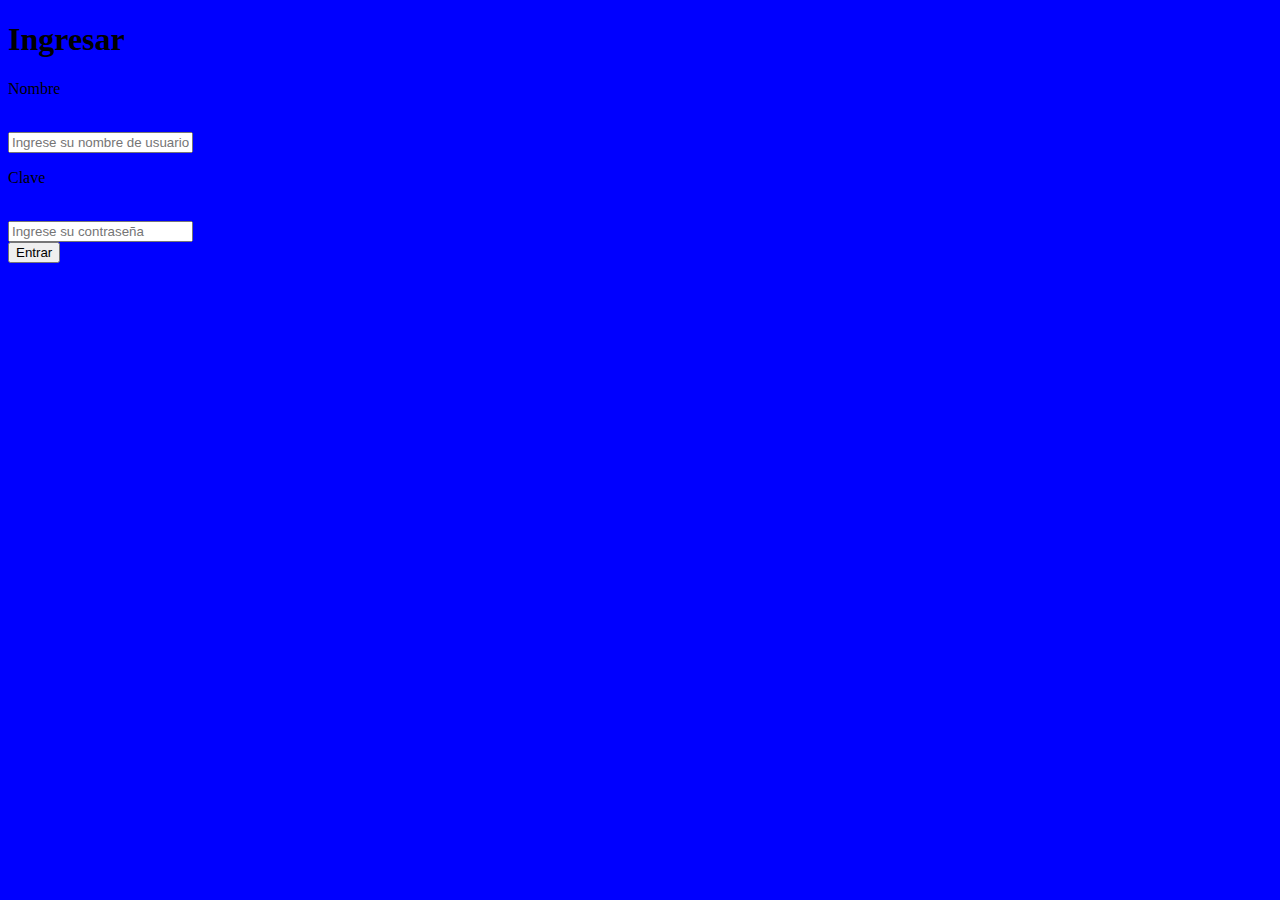
<file: index.html>
<!DOCTYPE html>
<html lang="en">

<head>
    <meta charset="UTF-8">
    <meta http-equiv="X-UA-Compatible" content="IE=edge">
    <meta name="viewport" content="width=device-width, initial-scale=1.0">
    <link href="main.css" rel="stylesheet">
    <title>Login</title>
</head>

<body>

    <form action="/principal.html">
      <section class="container">
        <h1>
            Ingresar
        </h1>

        <div class="username">
            <p>Nombre</p> <br>
            <input type="text" placeholder="Ingrese su nombre de usuario">
        </div>

        <div class="password">
            <p>Clave</p> <br>
            <input type="password" placeholder="Ingrese su contraseña">
        </div>
        

         <button type="submit">Entrar</button>
    </form>
        

    </section>


</body>

</html>
</file>
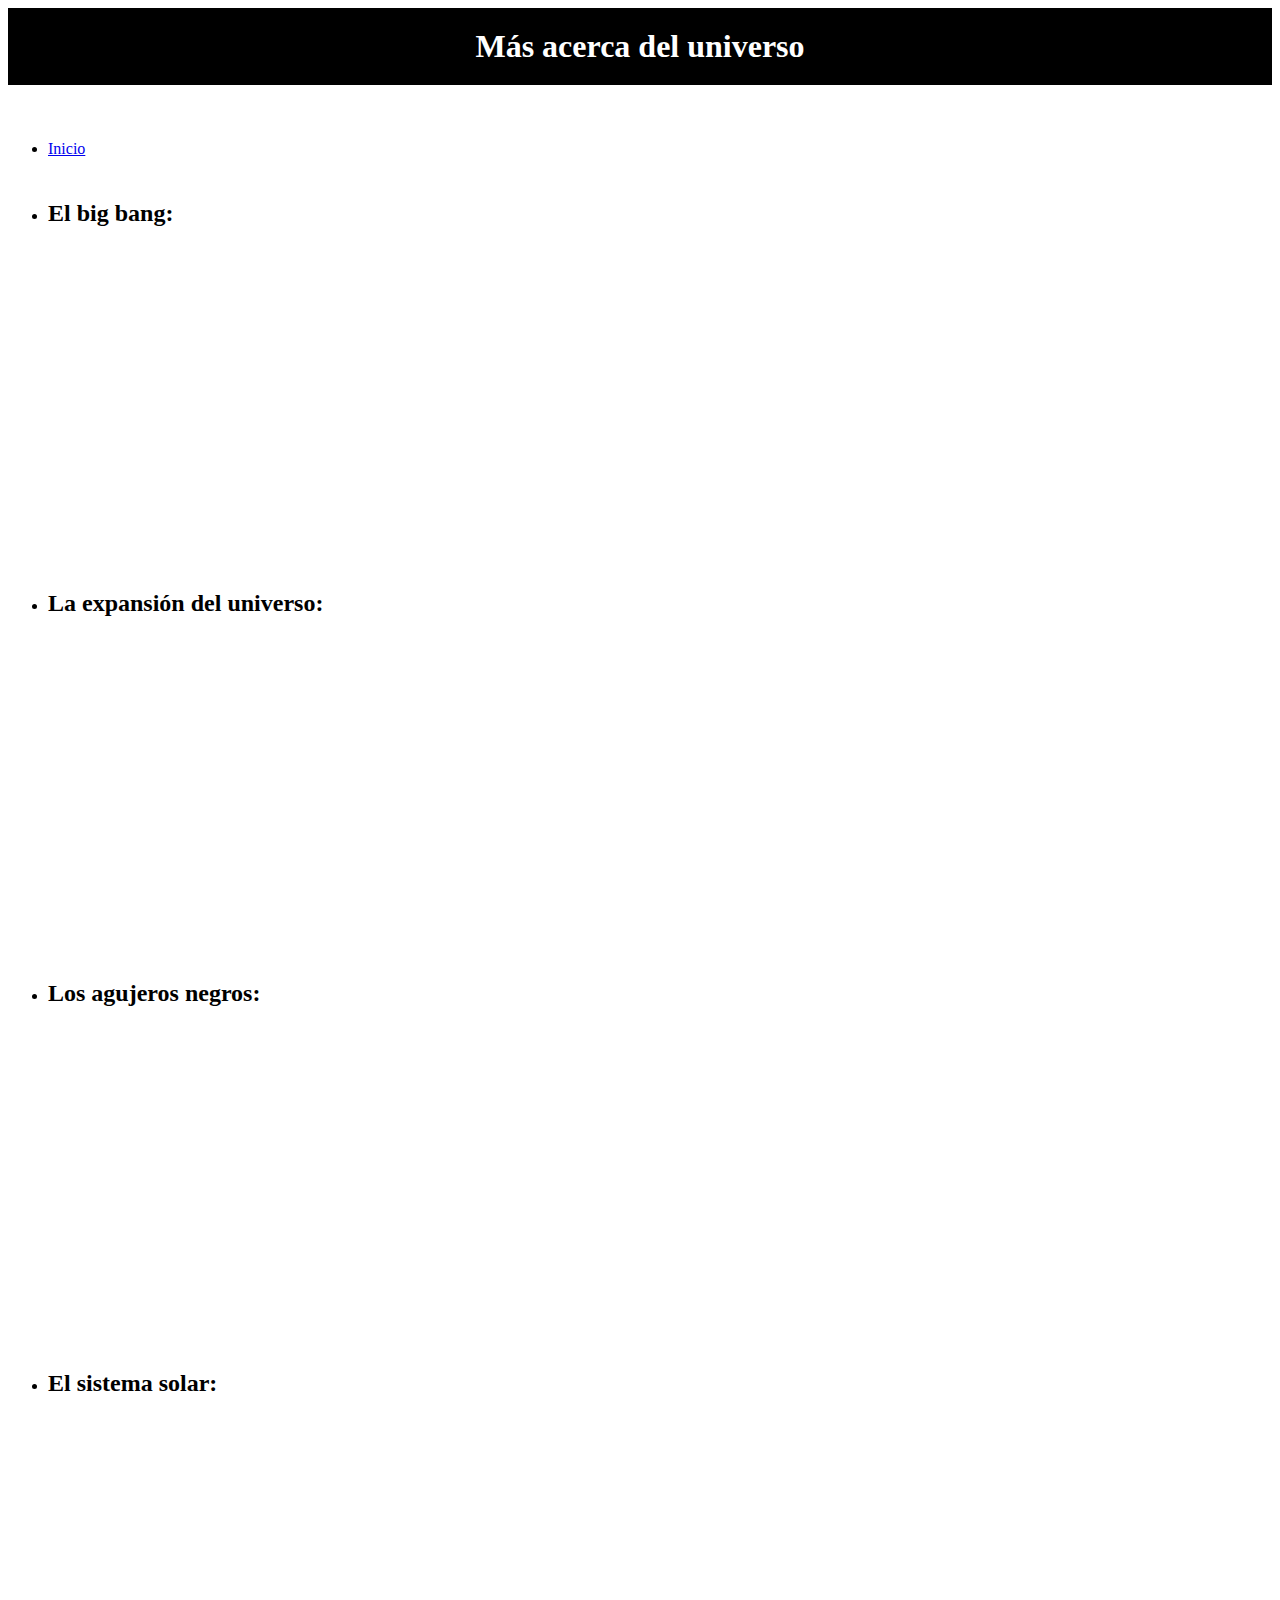
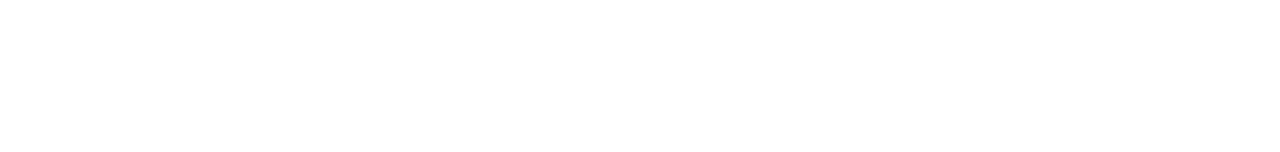
<file: acercade.html>
<html lang="en">
<head>
    <meta charset="UTF-8">
    <meta http-equiv="X-UA-Compatible" content="IE=edge">
    <meta name="viewport" content="width=device-width, initial-scale=1.0">
    <title>Acerca de</title>
    <link rel="stylesheet" href="acerca.css">
</head>
<body>
    <h1>Más acerca del universo</h1> <br>
  
    <nav>
         <ul>
             <li><a href="/principal.html">Inicio</a></li> <br>
         </ul>
    </nav> 

    <ul>
        <li>
            <h2>
                <p>
                   El big bang: <br>
                </p>
            </h2>
            <iframe width="560" height="315" src="https://www.youtube.com/embed/QpVnJBlD3ws" title="YouTube video player" frameborder="0" allow="accelerometer; autoplay; clipboard-write; encrypted-media; gyroscope; picture-in-picture" allowfullscreen></iframe> <br>
        </li>
    </ul> 
    <ul>
        <li>
            <h2>
                <p>
                La expansión del universo: <br>
                </p>
            </h2>
            <iframe width="560" height="315" src="https://www.youtube.com/embed/MXCd7xLWlBg" title="YouTube video player" frameborder="0" allow="accelerometer; autoplay; clipboard-write; encrypted-media; gyroscope; picture-in-picture" allowfullscreen></iframe> <br>
        </li>
    </ul> 
    <ul>
        <li>
            <h2>
                <p>
                    Los agujeros negros: <br>
                </p>
            </h2>
            <iframe width="560" height="315" src="https://www.youtube.com/embed/cs2kyXC-zDw" title="YouTube video player" frameborder="0" allow="accelerometer; autoplay; clipboard-write; encrypted-media; gyroscope; picture-in-picture" allowfullscreen></iframe> <br>
        </li>
    </ul> 
    <ul>
        <li>
            <h2>
                <p>
                    El sistema solar: <br>
                </p>
            </h2>
            <iframe width="560" height="315" src="https://www.youtube.com/embed/XaEsvetxAL0" title="YouTube video player" frameborder="0" allow="accelerometer; autoplay; clipboard-write; encrypted-media; gyroscope; picture-in-picture" allowfullscreen></iframe> <br>
        </li>
    </ul>
    
                

</body>
</html>
</file>
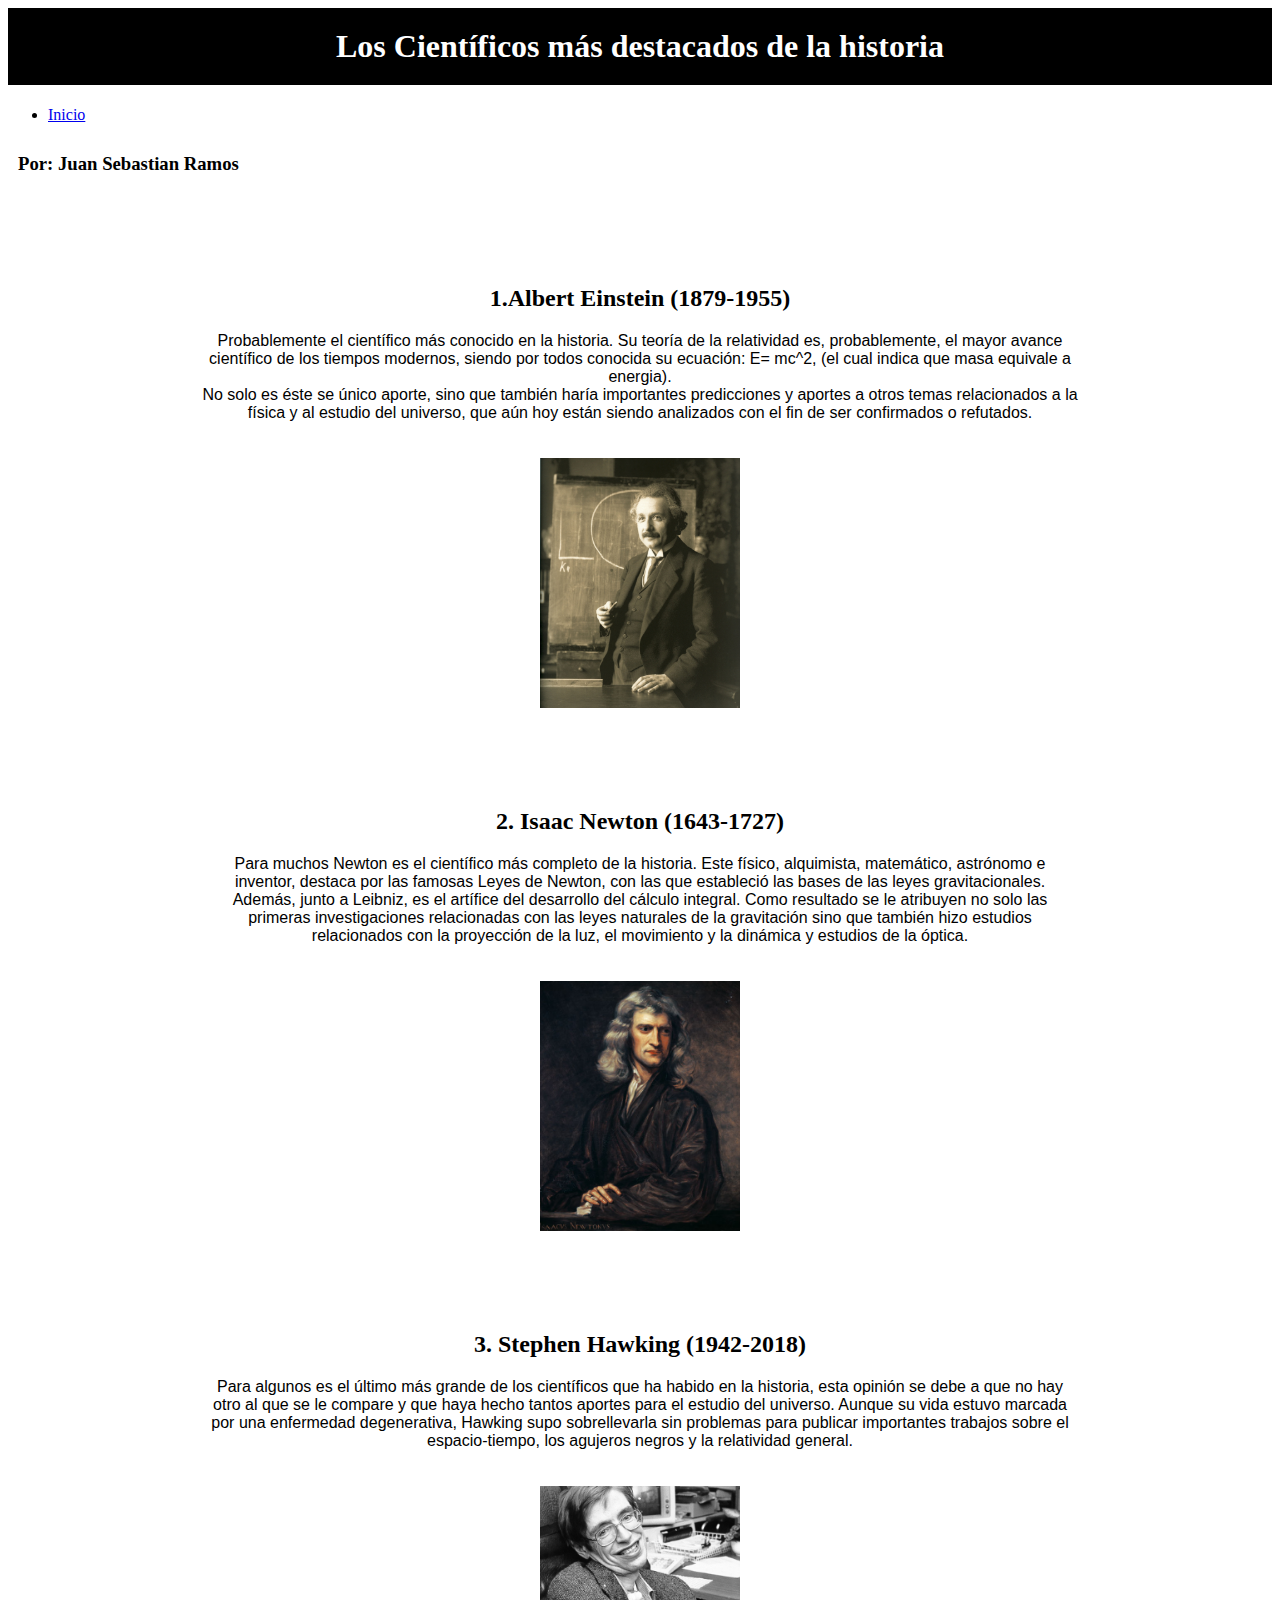
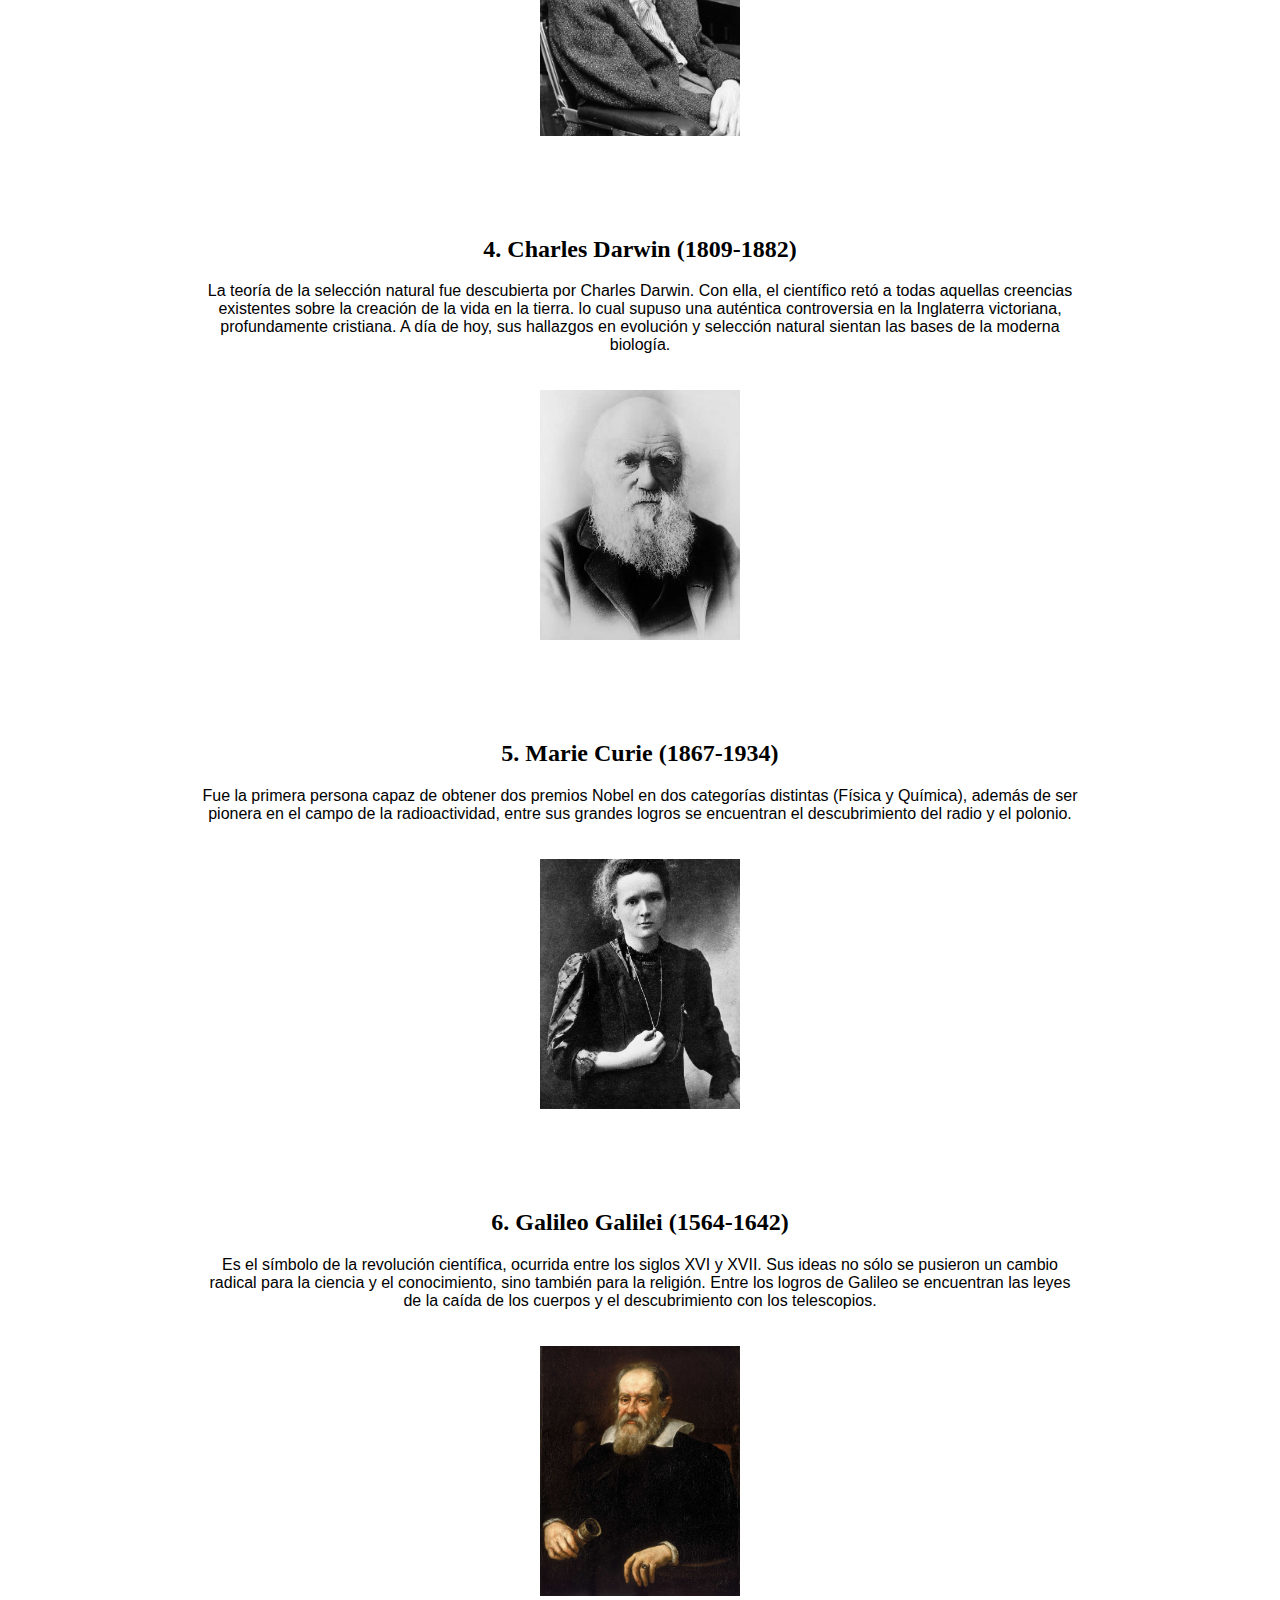
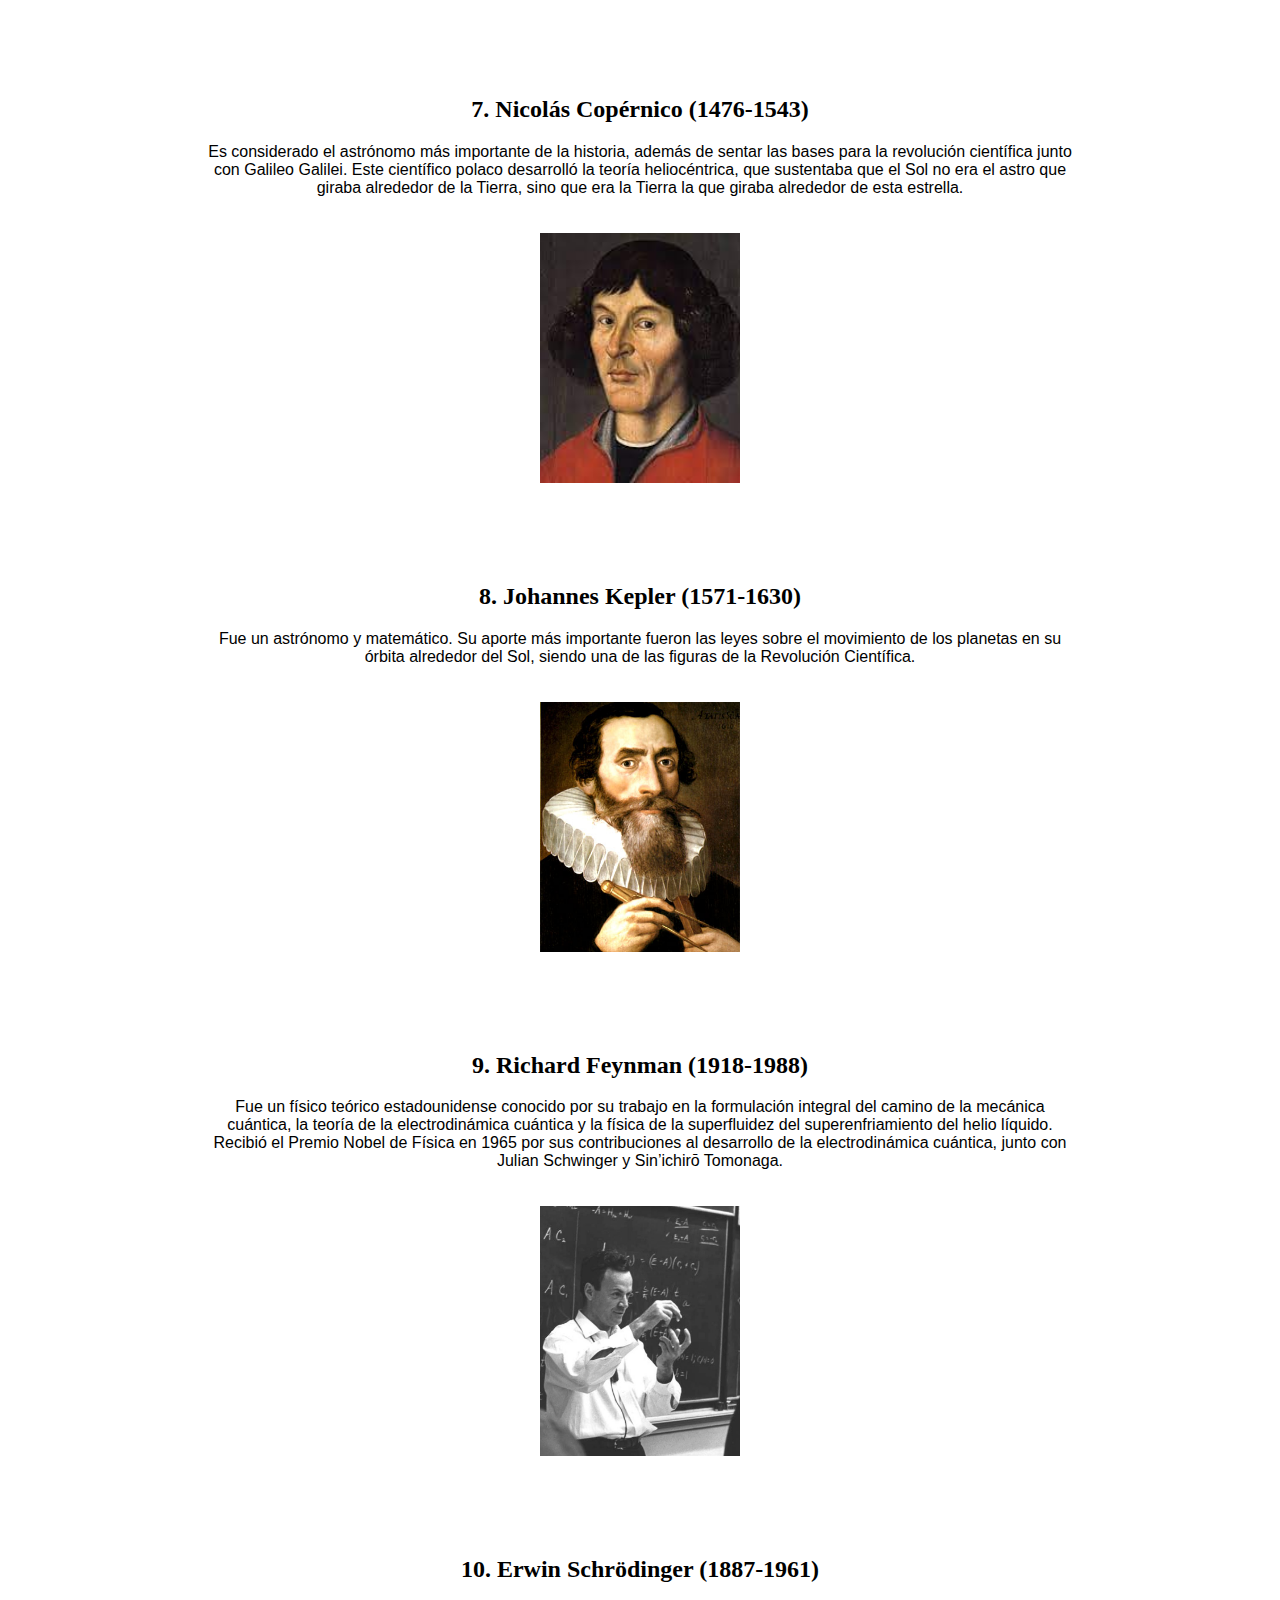
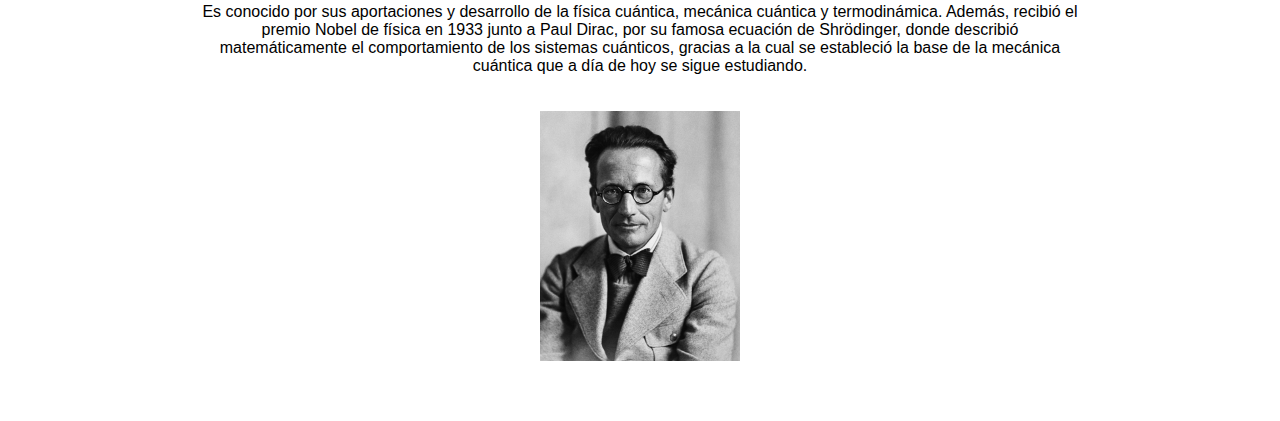
<file: ciencia.html>
<html lang="en">
<head>
    <meta charset="UTF-8">
    <meta http-equiv="X-UA-Compatible" content="IE=edge">
    <meta name="viewport" content="width=device-width, initial-scale=1.0">
    <title>Cosmos</title>
    <link rel="stylesheet" href="/science.css">
</head>
<body>
   <h1>Los Científicos más destacados de la historia</h1> 
    <nav>
         <ul>
             <li><a href="/principal.html">Inicio</a></li>
         </ul>
    </nav>

    <p><h3>Por: Juan Sebastian Ramos</h3></p>
   
<div class="contenido">
    <div class="articulos">
       <div class="secciones">
           <div>
               <h2>1.Albert Einstein (1879-1955)</h2> 
               <p>
                 Probablemente el científico más conocido en la historia. Su teoría de la relatividad es, probablemente, el mayor avance científico de los tiempos modernos, siendo por todos conocida su ecuación: E= mc^2, (el cual indica que masa equivale a energia). <br> No solo es éste se único aporte, sino que también haría importantes predicciones y aportes a otros temas relacionados a la física y al estudio del universo, que aún hoy están siendo analizados con el fin de ser confirmados o refutados.
               </p>
                   </div>
          
                </div>
                <div> <img src="/ceinsteinimg.jpg"> </div>
        
                <div>
                   
          </div>
         
     </div>
</div>

<div class="contenido">
    <div class="articulos">
       <div class="secciones">
           <div>
               <h2>2. Isaac Newton (1643-1727)</h2> 
               <p>
                Para muchos Newton es el científico más completo de la historia. Este físico, alquimista, matemático, astrónomo e inventor, destaca por las famosas Leyes de Newton, con las que estableció las bases de las leyes gravitacionales. Además, junto a Leibniz, es el artífice del desarrollo del cálculo integral. Como resultado se le atribuyen no solo las primeras investigaciones relacionadas con las leyes naturales de la gravitación sino que también hizo estudios relacionados con la proyección de la luz, el movimiento y la dinámica y estudios de la óptica.
               </p>
             </div>
          
                </div>
                <div> <img src="/cnewtonimg.jpg"> </div>
        
                <div>
                   
          </div>
         
     </div>
</div>

<div class="contenido">
    <div class="articulos">
       <div class="secciones">
           <div>
               <h2>3. Stephen Hawking (1942-2018)</h2> 
               <p>
                Para algunos es el último más grande de los científicos que ha habido en la historia, esta opinión se debe a que no hay otro al que se le compare y que haya hecho tantos aportes para el estudio del universo. Aunque su vida estuvo marcada por una enfermedad degenerativa, Hawking supo sobrellevarla sin problemas para publicar importantes trabajos sobre el espacio-tiempo, los agujeros negros y la relatividad general. 
               </p>
             </div>
          
                </div>
                <div> <img src="/chawking.jpg"> </div>
        
                <div>
                   
          </div>
         
     </div>
</div>
        
<div class="contenido">
    <div class="articulos">
       <div class="secciones">
           <div>
               <h2>4. Charles Darwin (1809-1882)</h2> 
               <p>
                La teoría de la selección natural fue descubierta por Charles Darwin. Con ella, el científico retó a todas aquellas creencias existentes sobre la creación de la vida en la tierra. lo cual supuso una auténtica controversia en la Inglaterra victoriana, profundamente cristiana. A día de hoy, sus hallazgos en evolución y selección natural sientan las bases de la moderna biología. 
               </p>
             </div>
          
                </div>
                <div> <img src="/cdarwin.jpg"> </div>
        
                <div>
                   
          </div>
         
     </div>
</div>

<div class="contenido">
    <div class="articulos">
       <div class="secciones">
           <div>
               <h2>5. Marie Curie (1867-1934)</h2> 
               <p>
                Fue la primera persona capaz de obtener dos premios Nobel en dos categorías distintas (Física y Química), además de ser pionera en el campo de la radioactividad, entre sus grandes logros se encuentran el descubrimiento del radio y el polonio.
               </p>
             </div>
          
                </div>
                <div> <img src="/cmarie.jpg"> </div>
        
                <div>
                   
          </div>
         
     </div>
</div>

<div class="contenido">
    <div class="articulos">
       <div class="secciones">
           <div>
               <h2>6. Galileo Galilei (1564-1642)</h2> 
               <p>
                Es el símbolo de la revolución científica, ocurrida entre los siglos XVI y XVII. Sus ideas no sólo se pusieron un cambio radical para la ciencia y el conocimiento, sino también para la religión. Entre los logros de Galileo se encuentran las leyes de la caída de los cuerpos
                y el descubrimiento con los telescopios.
               </p>
             </div>
          
                </div>
                <div> <img src="/cgalileo.jpg"> </div>
        
                <div>
                   
          </div>
         
     </div>
</div>

<div class="contenido">
    <div class="articulos">
       <div class="secciones">
           <div>
               <h2>7. Nicolás Copérnico (1476-1543)</h2> 
               <p>
                Es considerado el astrónomo más importante de la historia, además de sentar las bases para la revolución científica junto con Galileo Galilei.
                Este científico polaco desarrolló la teoría heliocéntrica, que sustentaba que el Sol no era el astro que giraba alrededor de la Tierra, sino que era la Tierra la que giraba alrededor de esta estrella.
               </p>
             </div>
          
                </div>
                <div> <img src="/ccopernico.jpg"> </div>
        
                <div>
                   
          </div>
         
     </div>
</div>

<div class="contenido">
    <div class="articulos">
       <div class="secciones">
           <div>
               <h2>8. Johannes Kepler  (1571-1630)</h2> 
               <p>
                Fue un astrónomo y matemático. Su aporte más importante fueron las leyes sobre el movimiento de los planetas en su órbita alrededor del Sol, siendo una de las figuras de la Revolución Científica. 
               </p>
             </div>
          
                </div>
                <div> <img src="/ckepler.jpg"> </div>
        
                <div>
                   
          </div>
         
     </div>
</div>

<div class="contenido">
    <div class="articulos">
       <div class="secciones">
           <div>
               <h2>9. Richard Feynman (1918-1988)</h2> 
               <p>
                Fue un físico teórico estadounidense conocido por su trabajo en la formulación integral del camino de la mecánica cuántica, la teoría de la electrodinámica cuántica y la física de la superfluidez del superenfriamiento del helio líquido. <br> Recibió el Premio Nobel de Física en 1965 por sus contribuciones al desarrollo de la electrodinámica cuántica, junto con Julian Schwinger y Sin’ichirō Tomonaga.
               </p>
             </div>
          
                </div>
                <div> <img src="/cfeynmann.jpg"> </div>
        
                <div>
                   
          </div>
         
     </div>
</div>

<div class="contenido">
    <div class="articulos">
       <div class="secciones">
           <div>
               <h2>10. Erwin Schrödinger (1887-1961)</h2> 
               <p>
                Es conocido por sus aportaciones y desarrollo de la física cuántica, mecánica cuántica y termodinámica. Además, recibió el premio Nobel de física en 1933 junto a Paul Dirac, por su famosa ecuación de Shrödinger, donde describió matemáticamente el comportamiento de los sistemas cuánticos, gracias a la cual se estableció la base de la mecánica cuántica que a día de hoy se sigue estudiando.
               </p>
             </div>
          
                </div>
                <div> <img src="/cerwin.jpg"> </div>
        
                <div>
                   
          </div>
         
     </div>
</div>


   
</body>
</html>
</file>
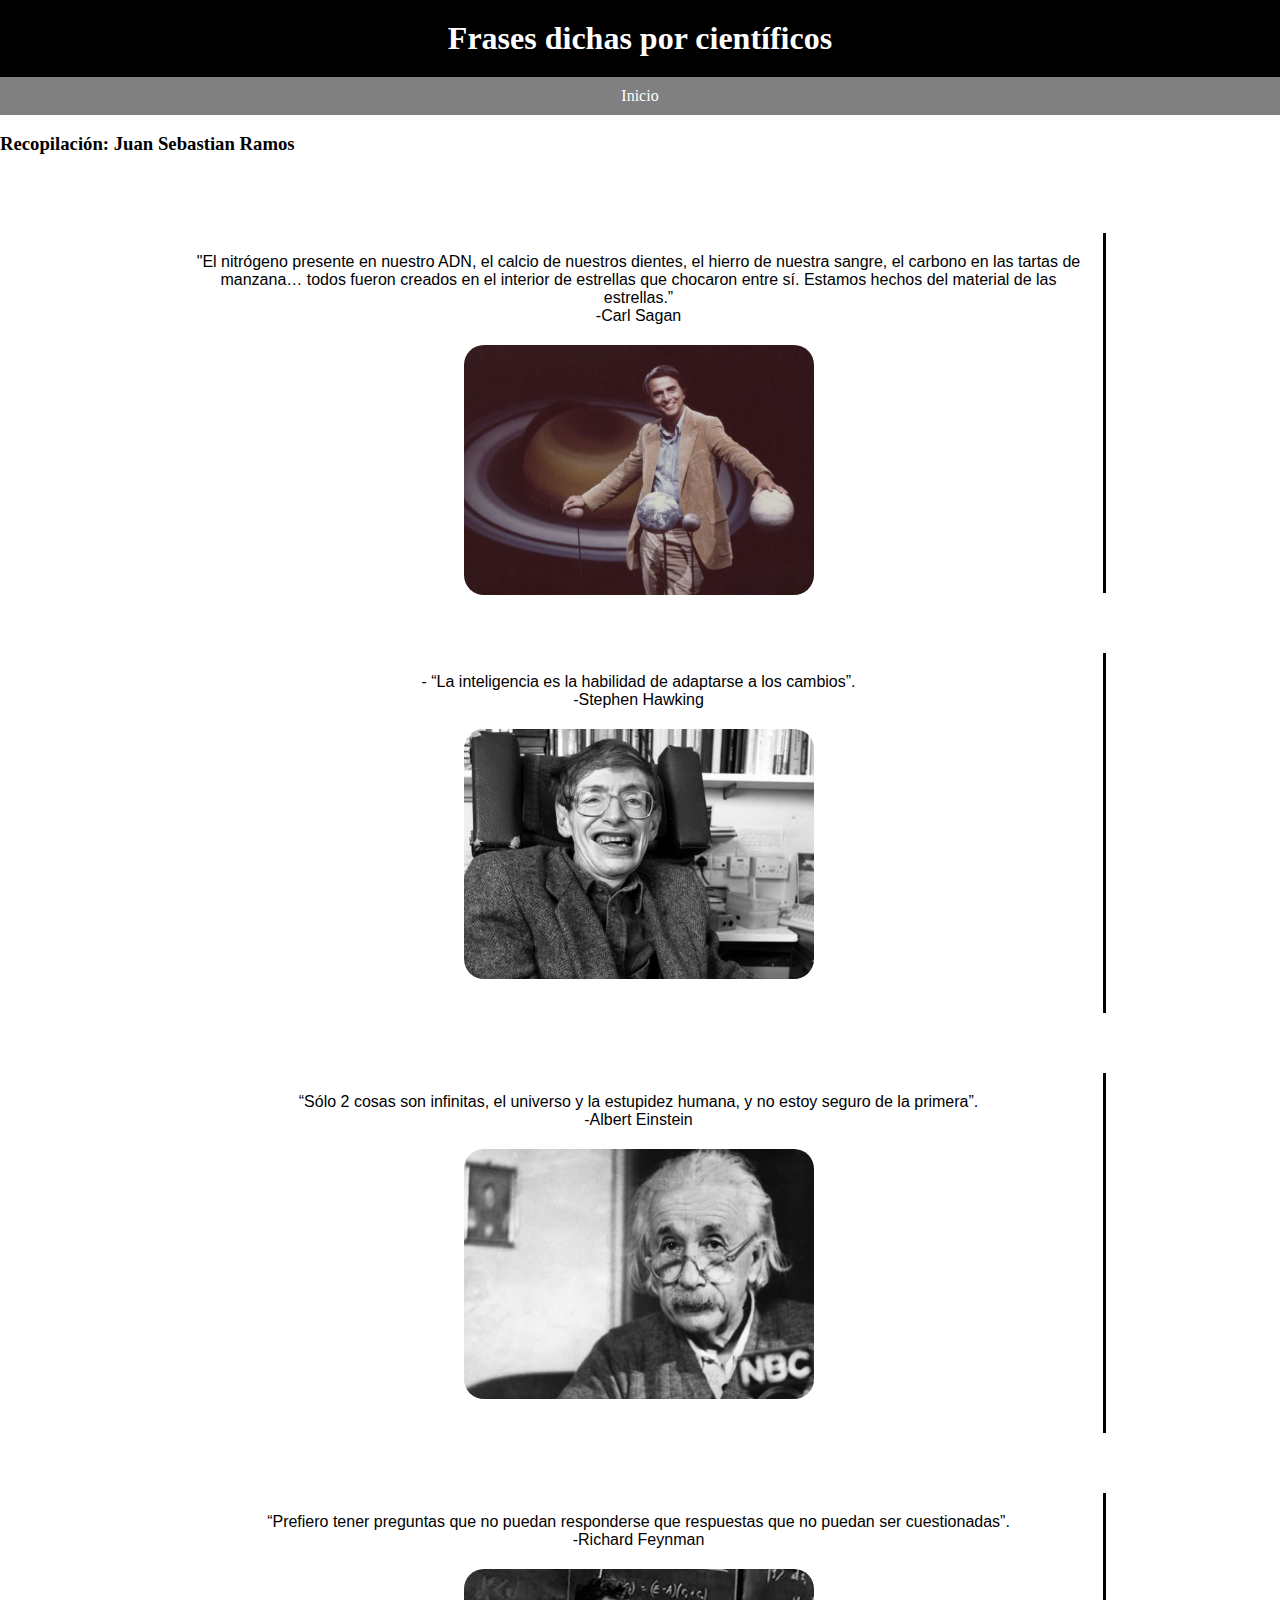
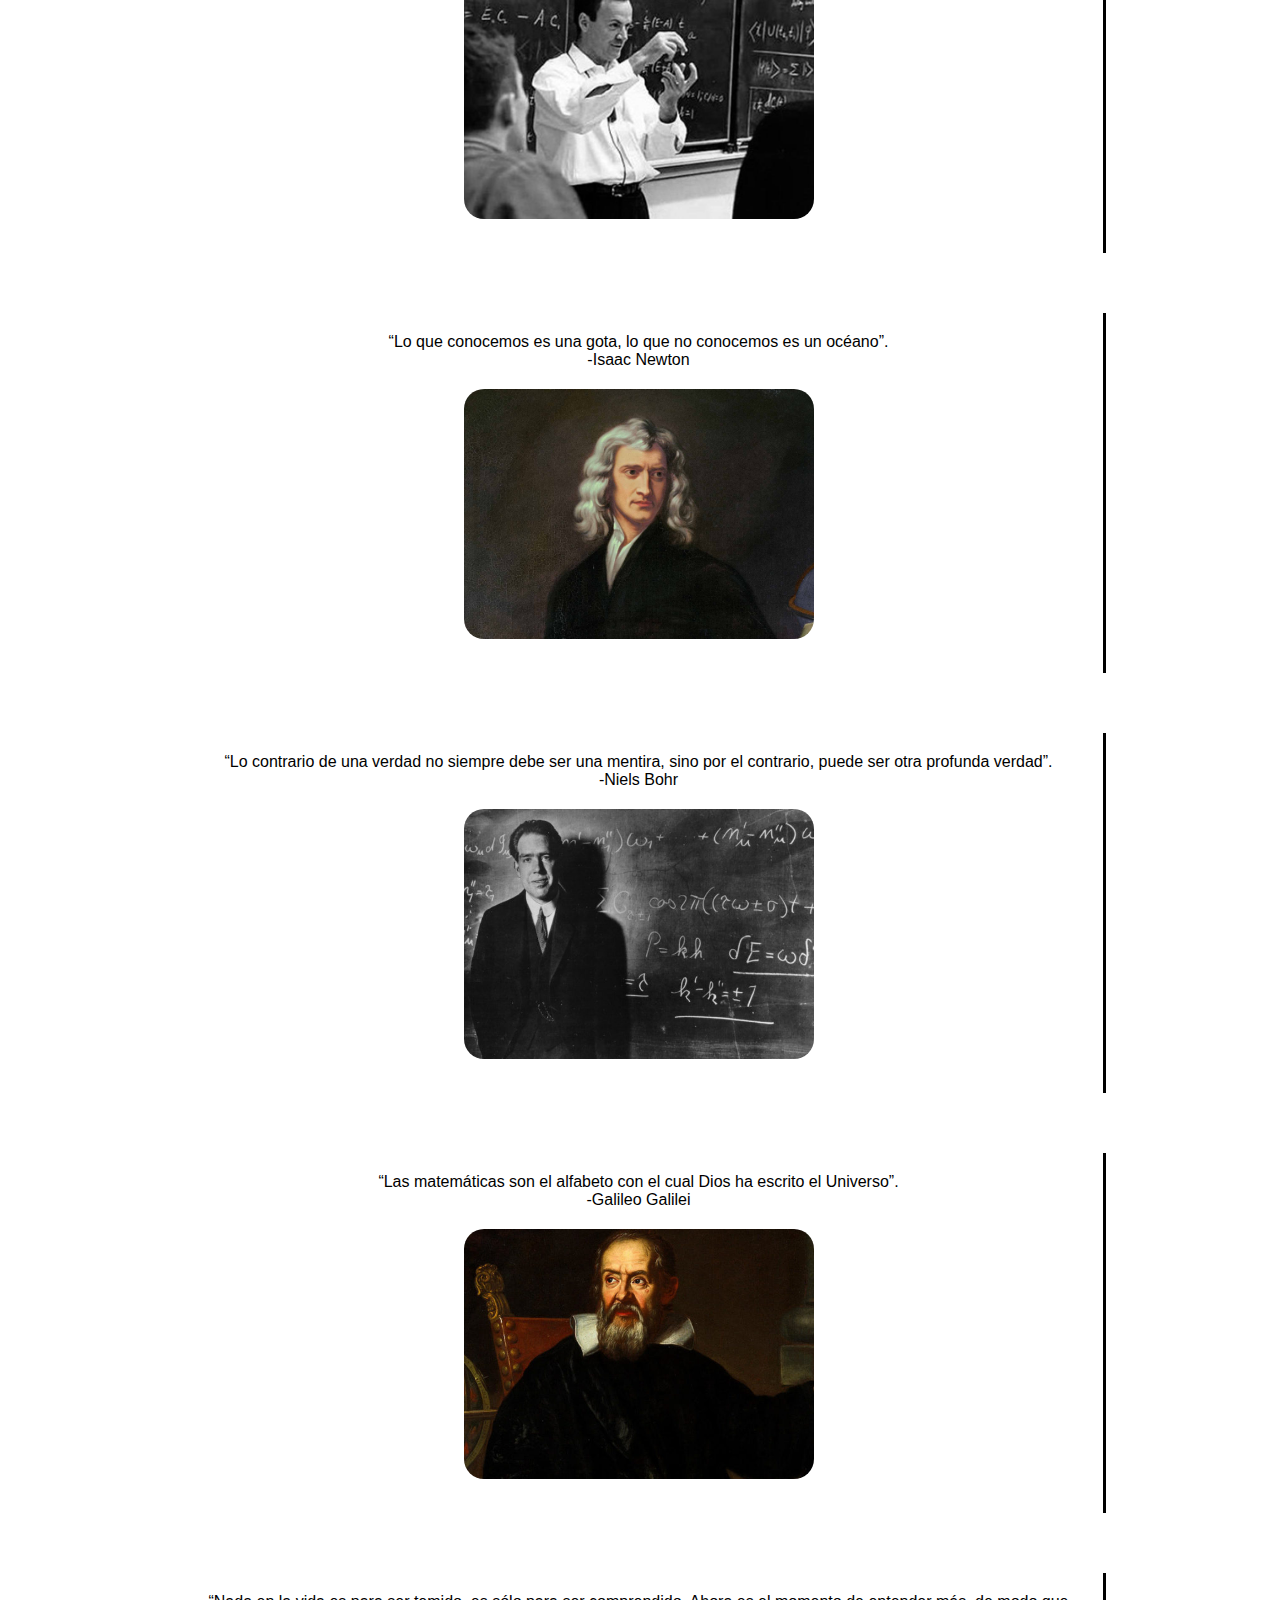
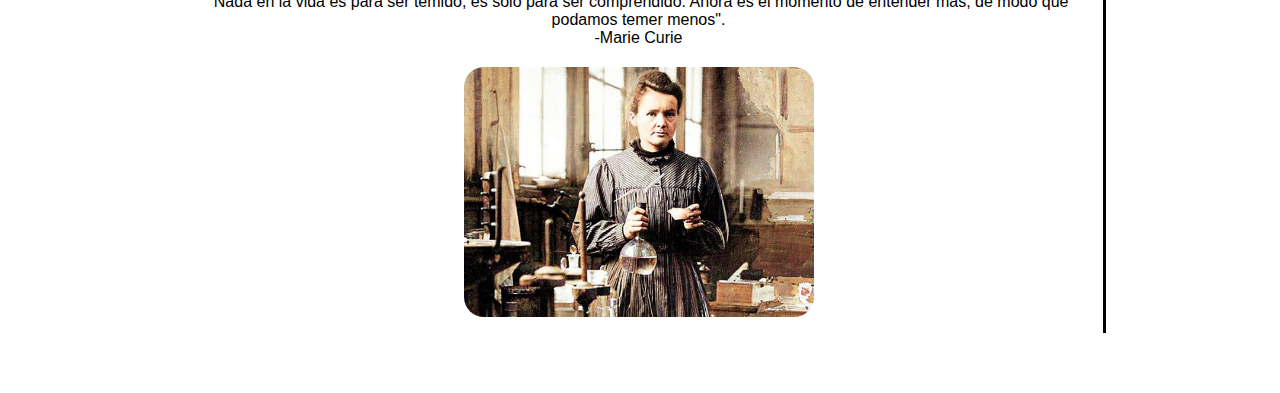
<file: frases.html>
<html lang="en">
<head>
    <meta charset="UTF-8">
    <meta http-equiv="X-UA-Compatible" content="IE=edge">
    <meta name="viewport" content="width=device-width, initial-scale=1.0">
    <title>Frases</title>
    <link rel="stylesheet" href="frases.css">
</head>
<body>
    <h1>Frases dichas por científicos</h1>
    <nav>
        <ul>
            <li><a href="/principal.html">Inicio</a></li>
        </ul>
    </nav> <br>
    <p><h3> Recopilación: Juan Sebastian Ramos</h3></p> <br>


    <div class="contenido">
        <div class="articulos">
           <div class="secciones">
               <div>
                   <p>
                     "El nitrógeno presente en nuestro ADN, el calcio de nuestros dientes, el hierro de nuestra sangre, el carbono en las tartas de manzana… todos fueron creados en el interior de estrellas que chocaron entre sí. Estamos hechos del material de las estrellas.” <br>
                     -Carl Sagan
                   </p>
                       </div>
              
                    </div>
                    <div> <img src="/carlsaganimg.jpg"> </div>
            
                    <div>
                       
              </div>
             
         </div>
    </div>

    <div class="contenido">
        <div class="articulos">
           <div class="secciones">
               <div>
                   <p>
                    - “La inteligencia es la habilidad de adaptarse a los cambios”. <br> -Stephen Hawking
                   </p>
                       </div>
              
                    </div>
                    <div> <img src="/stephenf.jpg"> </div>
            
                    <div>
                       
              </div>
             
         </div>
    </div>
           
    <div class="contenido">
        <div class="articulos">
           <div class="secciones">
               <div>
                   <p>
                    “Sólo 2 cosas son infinitas, el universo y la estupidez humana, y no estoy seguro de la primera”. <br> -Albert Einstein
                   </p>
                       </div>
              
                    </div>
                    <div> <img src="/einsteinnimg.jpg"> </div>
            
                    <div>
                       
              </div>
             
         </div>
    </div>
           
    <div class="contenido">
        <div class="articulos">
           <div class="secciones">
               <div>
                   <p>
                    “Prefiero tener preguntas que no puedan responderse que respuestas que no puedan ser cuestionadas”. <br> -Richard Feynman
                   </p>
                       </div>
              
                    </div>
                    <div> <img src="/richardfeynman.jpeg"> </div>
            
                    <div>
                       
              </div>
             
         </div>
    </div>

    <div class="contenido">
        <div class="articulos">
           <div class="secciones">
               <div>
                   <p>
                    “Lo que conocemos es una gota, lo que no conocemos es un océano”. <br> -Isaac Newton
                   </p>
                       </div>
                      
                    </div>
                    <div> <img src="/newton.jpg"> </div>
            
                    <div>
                       
              </div>
             
         </div>
    </div>

    <div class="contenido">
        <div class="articulos">
           <div class="secciones">
               <div>
                   <p>
                    “Lo contrario de una verdad no siempre debe ser una mentira, sino por el contrario, puede ser otra profunda verdad”. <br> -Niels Bohr
                   </p>
                       </div>
                      
                    </div>
                    <div> <img src="/bohrimg.jpg"> </div>
            
                    <div>
                       
              </div>
             
         </div>
    </div>

    <div class="contenido">
        <div class="articulos">
           <div class="secciones">
               <div>
                   <p>
                    “Las matemáticas son el alfabeto con el cual Dios ha escrito el Universo”. <br> -Galileo Galilei
                   </p>
                       </div>
                      
                    </div>
                    <div> <img src="/galileoimg.jpg"> </div>
            
                    <div>
                       
              </div>
             
         </div>
    </div>

    <div class="contenido">
        <div class="articulos">
           <div class="secciones">
               <div>
                   <p>
                    “Nada en la vida es para ser temido, es sólo para ser comprendido. Ahora es el momento de entender más, de modo que podamos temer menos". <br> -Marie Curie
                   </p>
                       </div>
                      
                    </div>
                    <div> <img src="/mcurieimg.jpg"> </div>
            
                    <div>
                       
              </div>
             
         </div>
    </div>



</body>
</html>
</file>
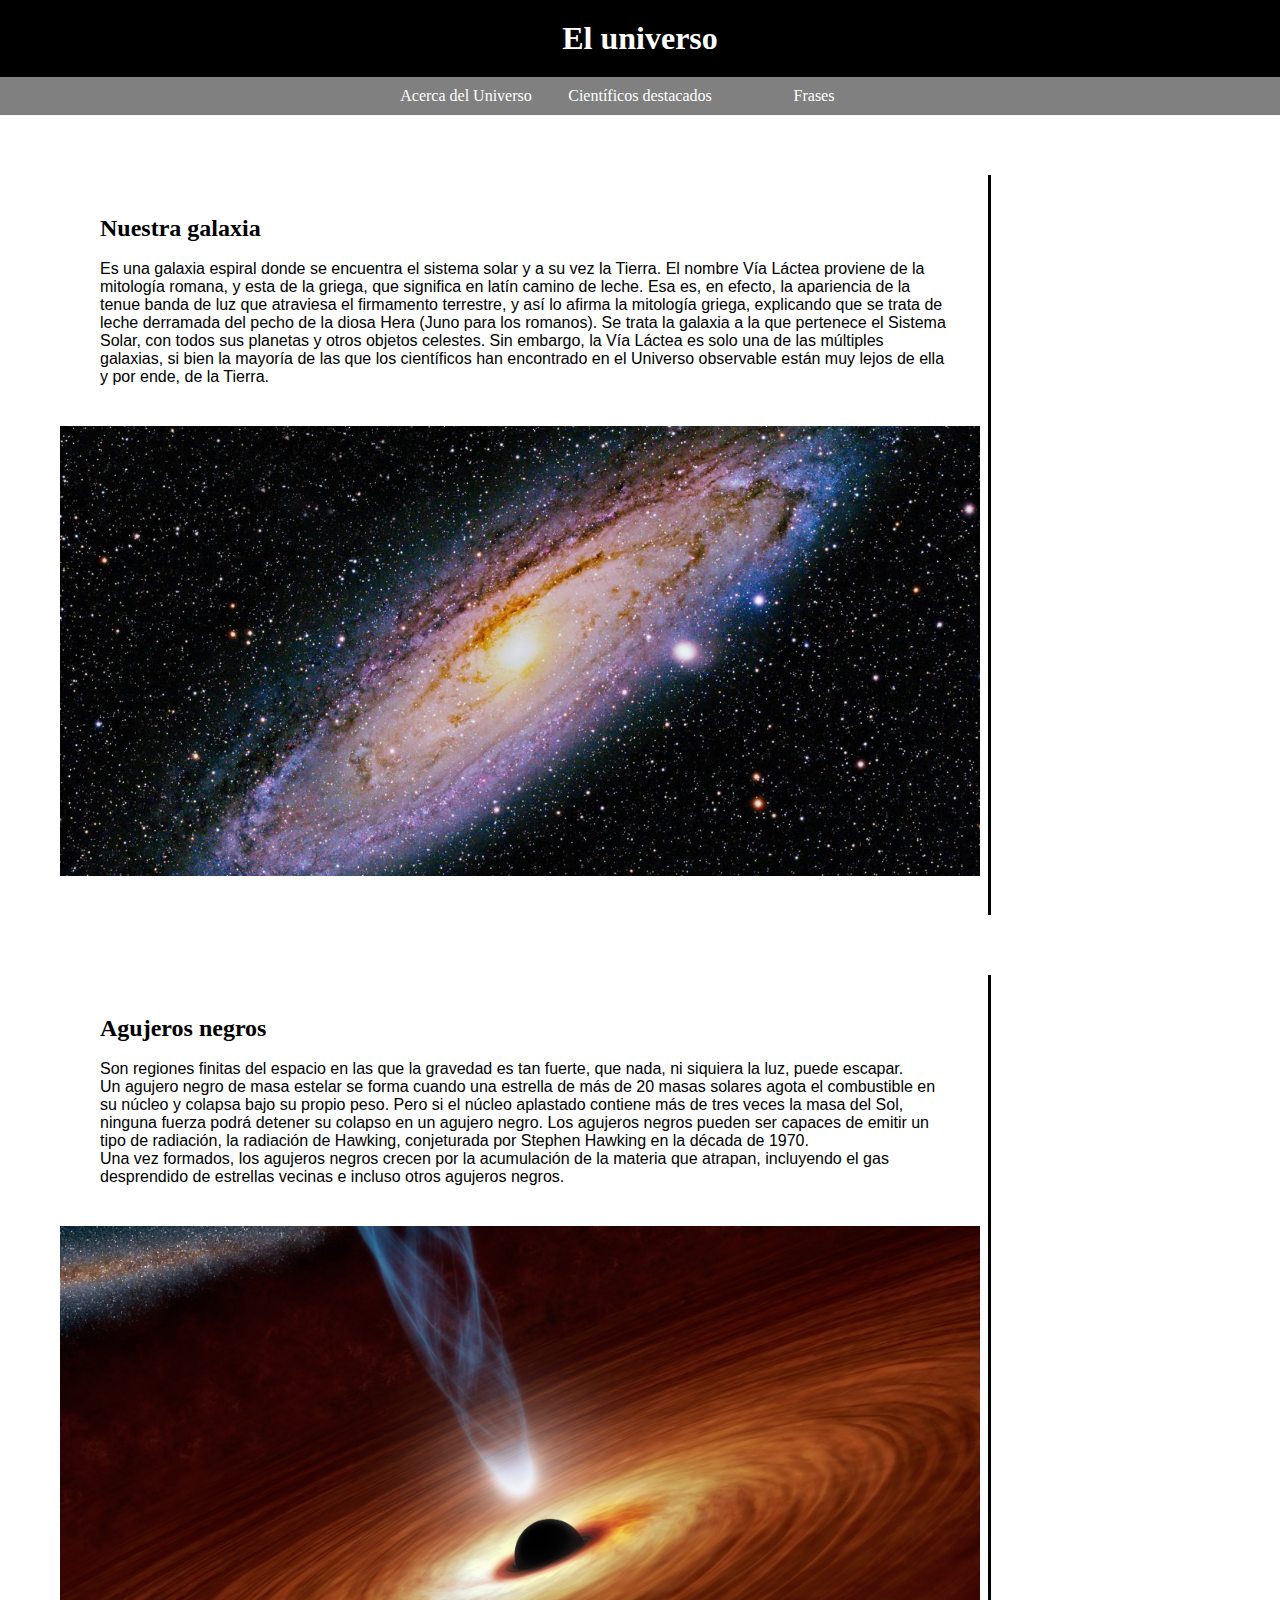
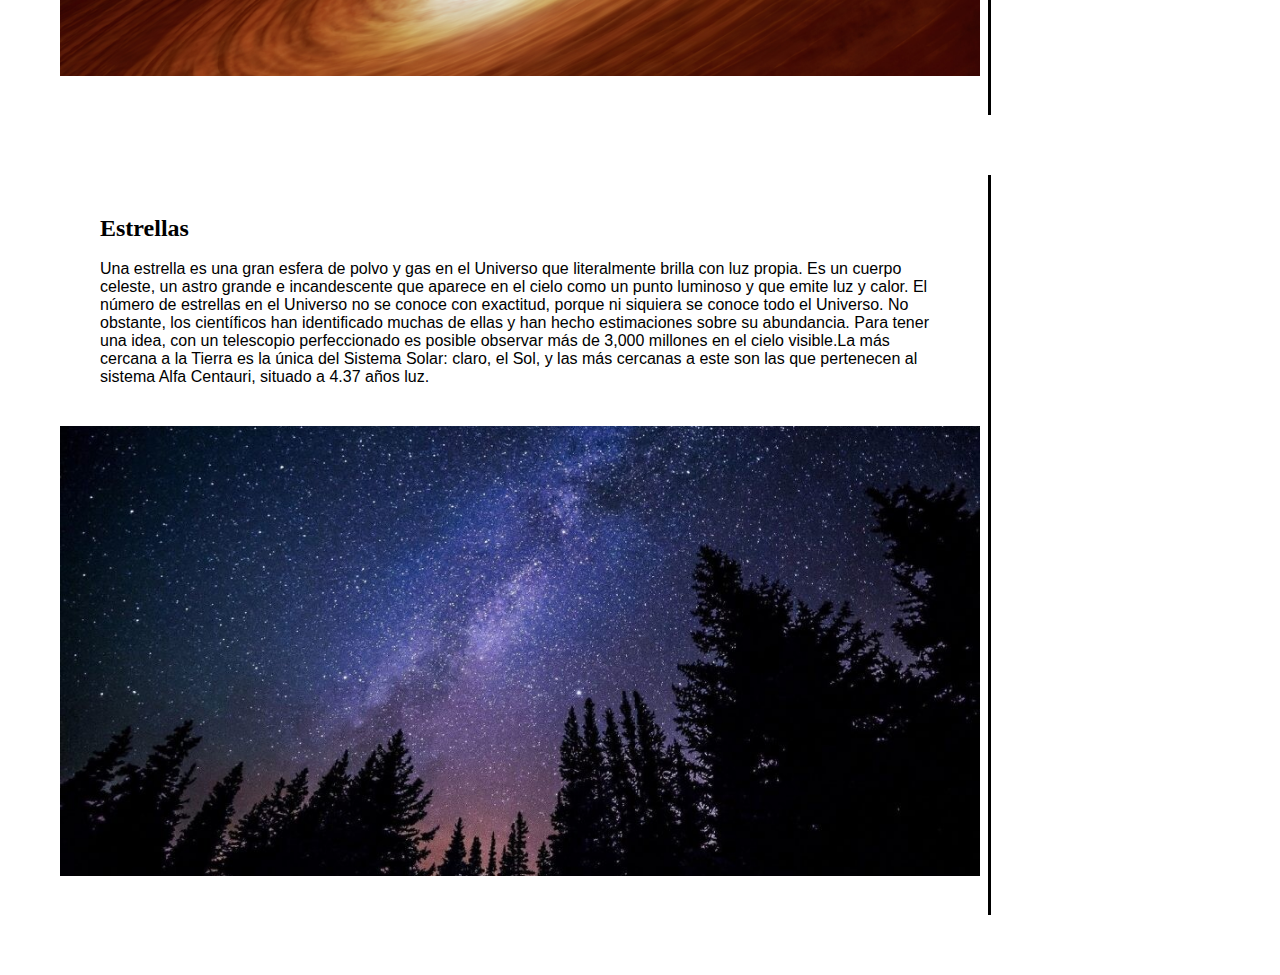
<file: principal.html>
<html lang="en">
<head>
    <meta charset="UTF-8">
    <meta http-equiv="X-UA-Compatible" content="IE=edge">
    <meta name="viewport" content="width=device-width, initial-scale=1.0">
    <title>Cosmos</title>
    <link rel="stylesheet" href="estpri.css">
</head>
<body>
    <h1>El universo</h1>
    <nav>
        <ul>
            <li><a href="/acercade.html">Acerca del Universo</a></li>
            <li><a href="/ciencia.html">Científicos destacados</a></li>
            <li><a href="/frases.html">Frases</a></li>
        </ul>
    </nav>

   <div class="contenido">
         <div class="articulos">
            <div class="secciones">
                <div>
                    <h2>Nuestra galaxia</h2> <br>
                    <p> Es una galaxia espiral donde se encuentra el sistema solar y 
                        a su vez la Tierra. El nombre Vía Láctea proviene de la mitología romana, y esta de la griega, que significa en latín camino de leche. 
                        Esa es, en efecto, la apariencia de la tenue banda de luz que atraviesa el firmamento terrestre, 
                        y así lo afirma la mitología griega,
                         explicando que se trata de leche derramada del pecho de la diosa Hera (Juno para los romanos). Se trata la galaxia a la que pertenece el Sistema Solar, con todos sus planetas y otros objetos celestes. Sin embargo, la Vía Láctea es solo una de las múltiples galaxias, si bien la mayoría de las que los científicos han encontrado en el Universo observable están muy lejos de ella y por ende, de la Tierra.</p>
                        </div>
               
                     </div>
                     <div> <img src="/login.jpeg"> </div>
             
                     <div>
                        
               </div>
              
          </div>
     </div>

     <div class="contenido">
        <div class="articulos">
           <div class="secciones">
               <div>
                   <h2>Agujeros negros</h2> <br>
                   <p>Son regiones finitas del espacio en las que la gravedad es tan fuerte, que nada, ni siquiera la luz, puede escapar. <br> Un agujero negro de masa estelar se forma cuando una estrella de más de 20 masas solares agota el combustible en su núcleo y colapsa bajo su propio peso. Pero si el núcleo aplastado contiene más de tres veces la masa del Sol, ninguna fuerza podrá detener su colapso en un agujero negro. Los agujeros negros pueden ser capaces de emitir un tipo de radiación, la radiación de Hawking, conjeturada por Stephen Hawking en la década de 1970. <br> Una vez formados, los agujeros negros crecen por la acumulación de la materia que atrapan, incluyendo el gas desprendido de estrellas vecinas e incluso otros agujeros negros. </p>
                       </div>
              
                    </div>
                    <div> <img src="/blackholeimg.jpg"> </div>
            
                    
                </div>
             
         </div>
    </div>
         
 
    <div class="contenido">
        <div class="articulos">
           <div class="secciones">
               <div>
                   <h2>Estrellas</h2> <br>
                   <p>Una estrella es una gran esfera de polvo y gas en el Universo que literalmente brilla con luz propia. Es un cuerpo celeste, un astro grande e incandescente que aparece en el cielo como un punto luminoso y que emite luz y calor.

                    El número de estrellas en el Universo no se conoce con exactitud, porque ni siquiera se conoce todo el Universo. No obstante, los científicos han identificado muchas de ellas y han hecho estimaciones sobre su abundancia. Para tener una idea, con un telescopio perfeccionado es posible observar más de 3,000 millones en el cielo visible.La más cercana a la Tierra es la única del Sistema Solar: claro, el Sol, y las más cercanas a este son las que pertenecen al sistema Alfa Centauri, situado a 4.37 años luz. </p>
                       
    
                    </div>
              
                    </div>
                    <div> <img src="/starsimgpri.jpg"> </div>
            
                    <div>
                       
              </div>
             
         </div>
    </div>
         
    
    
      
      
               






      
         
</body>
</html>
</file>
<file: main.css>
body {
background: blue;
}
</file>
<file: acerca.css>
h1 {
    text-align: center;
    background-color: black;
    color: white;
    padding: 20px;
}
</file>
<file: science.css>
.contenido {
    text-align: center;
    display: flex;
    margin: 60px;
    justify-content: center;
}

.articulos {
    text-align: center;
    width: 80%;
    justify-content: center;
}

.secciones {
 text-align: center;
 display: flex;
 padding: 20px;
 justify-content: center;
}

img {
    width: 200px;
    height: 250px;
    object-fit: cover;
}
  
h1 {
    text-align: center;
    background-color: black;
    color: white;
    padding: 20px;
}

h3 {
    text-align: start;
    color: black;
    padding: 10px;
}

p {
    font-family: Verdana, Geneva, Tahoma, sans-serif;
}
</file>
<file: frases.css>
*{
    padding: 0;
    margin: 0;
}
nav ul{
    width: 100%;
    text-align: center;
    list-style-type: none;
    background-color: gray;
}
nav li{
    display: inline-flex;
}
nav a{
    text-decoration: none;
    color: white;
    padding: 10px;
    width: 150px;
}
nav li:hover{
    background-color: black;
    }

h1 {
    background-color: black;
    color: white;
    text-align: center;
    padding: 20px;
}

.contenido {
    text-align: center;
    display: flex;
    margin: 60px;
    justify-content: center;
}

.articulos {
    text-align: center;
    width: 80%;
    justify-content: center;
    border-right: 3px solid black;
    height: 360px;
}

.secciones {
 text-align: center;
 display: flex;
 padding: 20px;
 justify-content: center;
}

img {
    width: 350px;
    height: 250px;
    object-fit: cover;
    border-radius: 20px;
}

p {
    font-family: Verdana, Geneva, Tahoma, sans-serif
}
</file>
<file: estpri.css>
*{
    padding: 0;
    margin: 0;
}
h1 {
    text-align: center;
    background-color: black;
    color: white;
    padding: 20px;
}
nav ul{
    width: 100%;
    text-align: center;
    list-style-type: none;
    background-color: gray;
}
nav li{
    display: inline-flex;
}
nav a{
    text-decoration: none;
    color: white;
    padding: 10px;
    width: 150px;
}
nav li:hover{
background-color: black;
}

img {
    width: 920px;
    height: 450px;
    object-fit: cover;
    display: flex;
}
.contenido {
    display: flex;
    margin: 60px;
}
.articulos {
    width: 80%;
    border-right: 3px solid black;
    height: 740px;
}
.secciones {
    display: flex;
    align-items: center;
    padding: 40px;
}
.menu-secundario {
    width: 20%;
    margin-top: 20px;
}
.menu-secundario a { 
    display: block;
    text-align: center;
    color: black;
    margin-bottom: 20px;
}

p {
    font-family: Verdana, Geneva, Tahoma, sans-serif;
}
</file>
